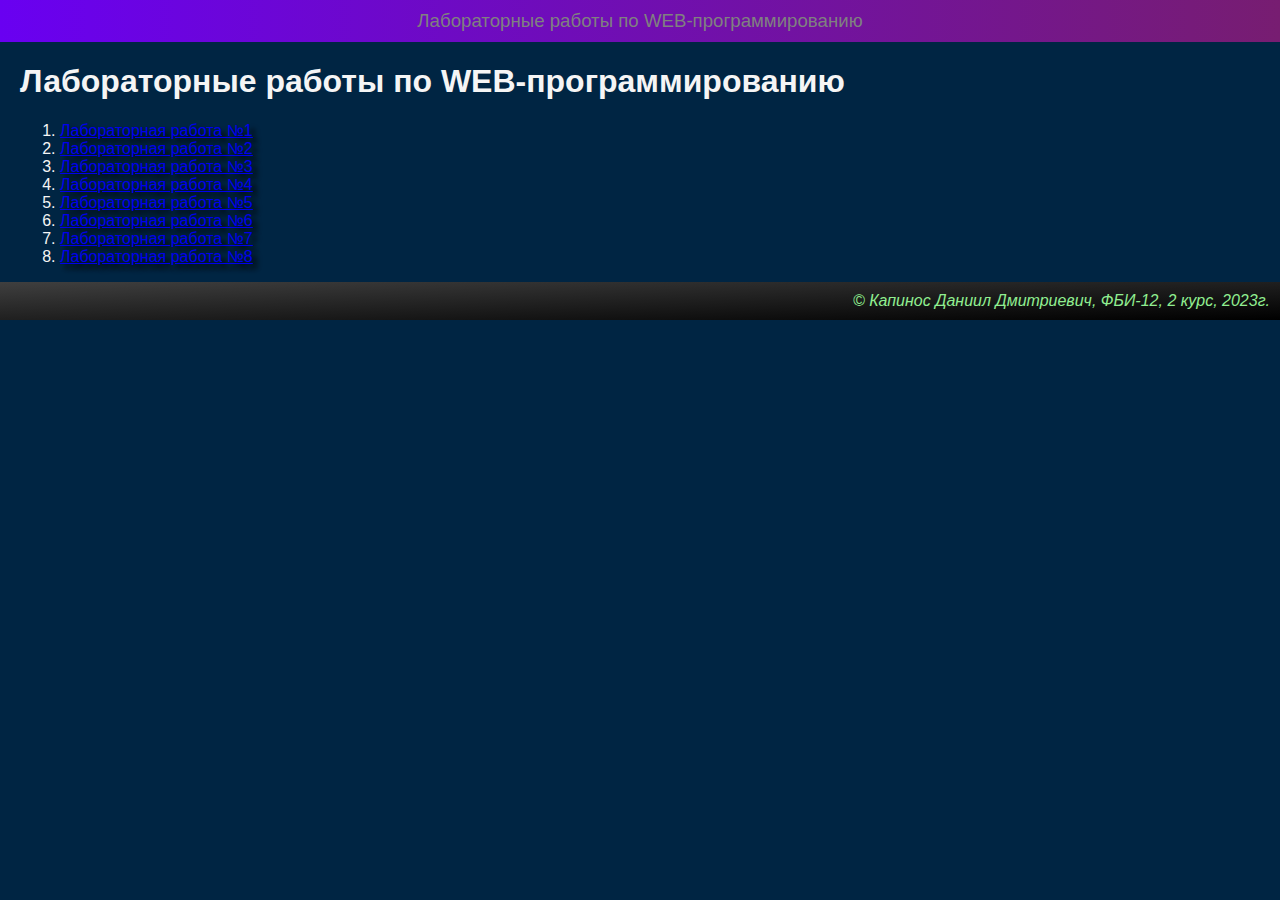
<file: index.html>
<!DOCTYPE html>
<html lang="ru">

<head>
    <meta charset="UTF-8">
    <meta http-equiv="X-UA-Compatible" content="IE=edge">
    <meta name="viewport" content="width=device-width, initial-scale=1.0">
    <title>Капинос Даниил Дмитриевич. Лабораторные работы по WEB-программированию</title>
    <link rel="stylesheet" href="main.css">
</head>

<body>
    <header>
        Лабораторные работы по WEB-программированию
    </header>

    <main>

        <h1>Лабораторные работы по WEB-программированию</h1>

            <ol>
                <li>
                    <a href="Lab1.html" target="_blank">Лабораторная работа №1</a>
                </li>
                <li>
                    <a href="Lab2.html" target="_blank">Лабораторная работа №2</a>
                </li>
                <li>
                    <a href="Lab3.html" target="_blank">Лабораторная работа №3</a>
                </li>
                <li>
                    <a href="Lab4.html" target="_blank">Лабораторная работа №4</a>
                </li>
                <li>
                    <a href="Lab5.html" target="_blank">Лабораторная работа №5</a>
                </li>
                <li>
                    <a href="Lab6.html" target="_blank">Лабораторная работа №6</a>
                </li>
                <li>
                    <a href="Lab7.html" target="_blank">Лабораторная работа №7</a>
                </li>
                <li>
                    <a href="Lab8.html" target="_blank">Лабораторная работа №8</a>
                </li>     
            </ol>

    </main>

    <footer>
        &copy; Капинос Даниил Дмитриевич, ФБИ-12, 2 курс, 2023г.
    </footer>
    
</body>
</html>
</file>
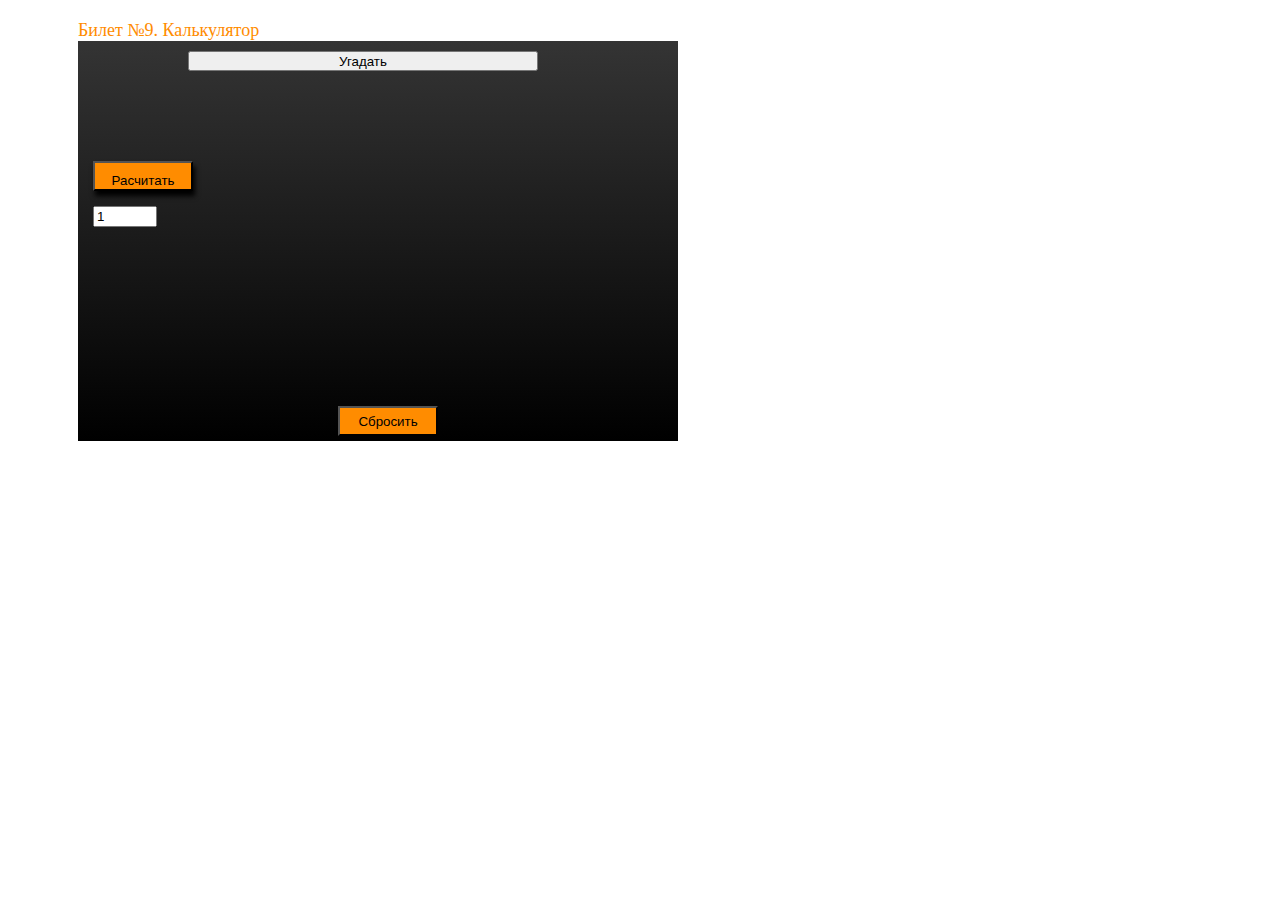
<file: biletzach.html>
<!DOCTYPE html>
<html lang="ru">
<head>
    <meta charset="UTF-8">
    <meta name="viewport" content="width=device-width, initial-scale=1.0">
    <title>Капинос Даниил, ФБИ-12</title>
    <style>
        .bilet {
            color: darkorange;
            font-size: 18px;
            margin-left: 70px;
            margin-top: 20px;
        }

        .block {
            background: linear-gradient(rgb(52, 52, 52), rgb(0, 0, 0));
            width: 600px;
            height: 400px;
            margin-left: 70px;
        }

        .knopka1 {
            width: 100px;
            height: 30px;
            margin-top: 70px;
            margin-left: 15px;
            margin-bottom: 15px;
            background-color: darkorange;
            padding: 10px 15px;
            text-shadow: 2px, 5px 4px white;
            box-shadow: 2px 5px 5px black;

        }

        .knopka2 {
            width: 100px;
            height: 30px;
            margin-top: 170px;
            margin-left: 260px;
            background-color: darkorange;
            padding: 0px 15px;
        }

        .knopka2:hover {
            font-size: 12px;
            text-shadow: 10px 10px 10px black;
            transition: 0.9s;
        }

        .knopka3 {
            width: 80px;
            height: 30px;
            margin-top: 0px;
            margin-left: 15px;
        }

        .knopka1:hover {
            font-size: 12px;
            text-shadow: 10px 10px 10px black;
            transition: 0.9s;
        }

        .pp {
            width: 600px;
            height: 30px;
            margin-left: 100px;
            padding: 10px 10px;
        }
    </style>

    <script>
        function guess() {
            count++;
            let input = document.getElementById('user-number');
            let userNumber = parseInt(input.value);
            let message = document.getElementById('result');
            // Дополнительная проверка
            if(userNumber > 100) {
                message.innerHTML = 'Лимит 100 превышен, введите число меньше';
            }
            else if (userNumber < 1) {
                message.innerHTML = 'Попробуйте ввести число больше 1';
            }
            // Основная проверка
            if(userNumber > number) {
                message.innerHTML = 'Вы ввели слишком большое число';
            }
            else if (userNumber < number) {
                message.innerHTML = 'Вы ввели слишком маленькое число';
            }
            else {
                let screens = document.getElementsByClassName('game');
                screens[1].style.display = 'none';
                screens[2].style.display = 'block';
                document.getElementById('number').innerHTML = number;
                document.getElementById('try-count').innerHTML = count;
            }
        }
    </script>
</head>
<body>
    <header class="bilet">
        Билет №9. Калькулятор
    </header>

    <main>
        <div class="block">

            <div class="pp">
            <div id="result"></div>
            <button style="width: 350px; height: 20px;" onclick="guess()">Угадать</button>
            <div id="result"></div>
            </div>
            

            <div>
            <input type="button" value="Расчитать" class="knopka1">
            </div>

            <div class="knopka3">
            <!-- Поле для для ввода числа и кнопка создания кругов -->
            <input type="number" id="NumInp" value="1" min="1" max="999" placeholder="Ввод числа">
            </div>        

            <div>
            <input type="button" value="Сбросить" class="knopka2">
            </div>
        </div>
    </main>

    <footer></footer>
    
</body>
</html>
</file>
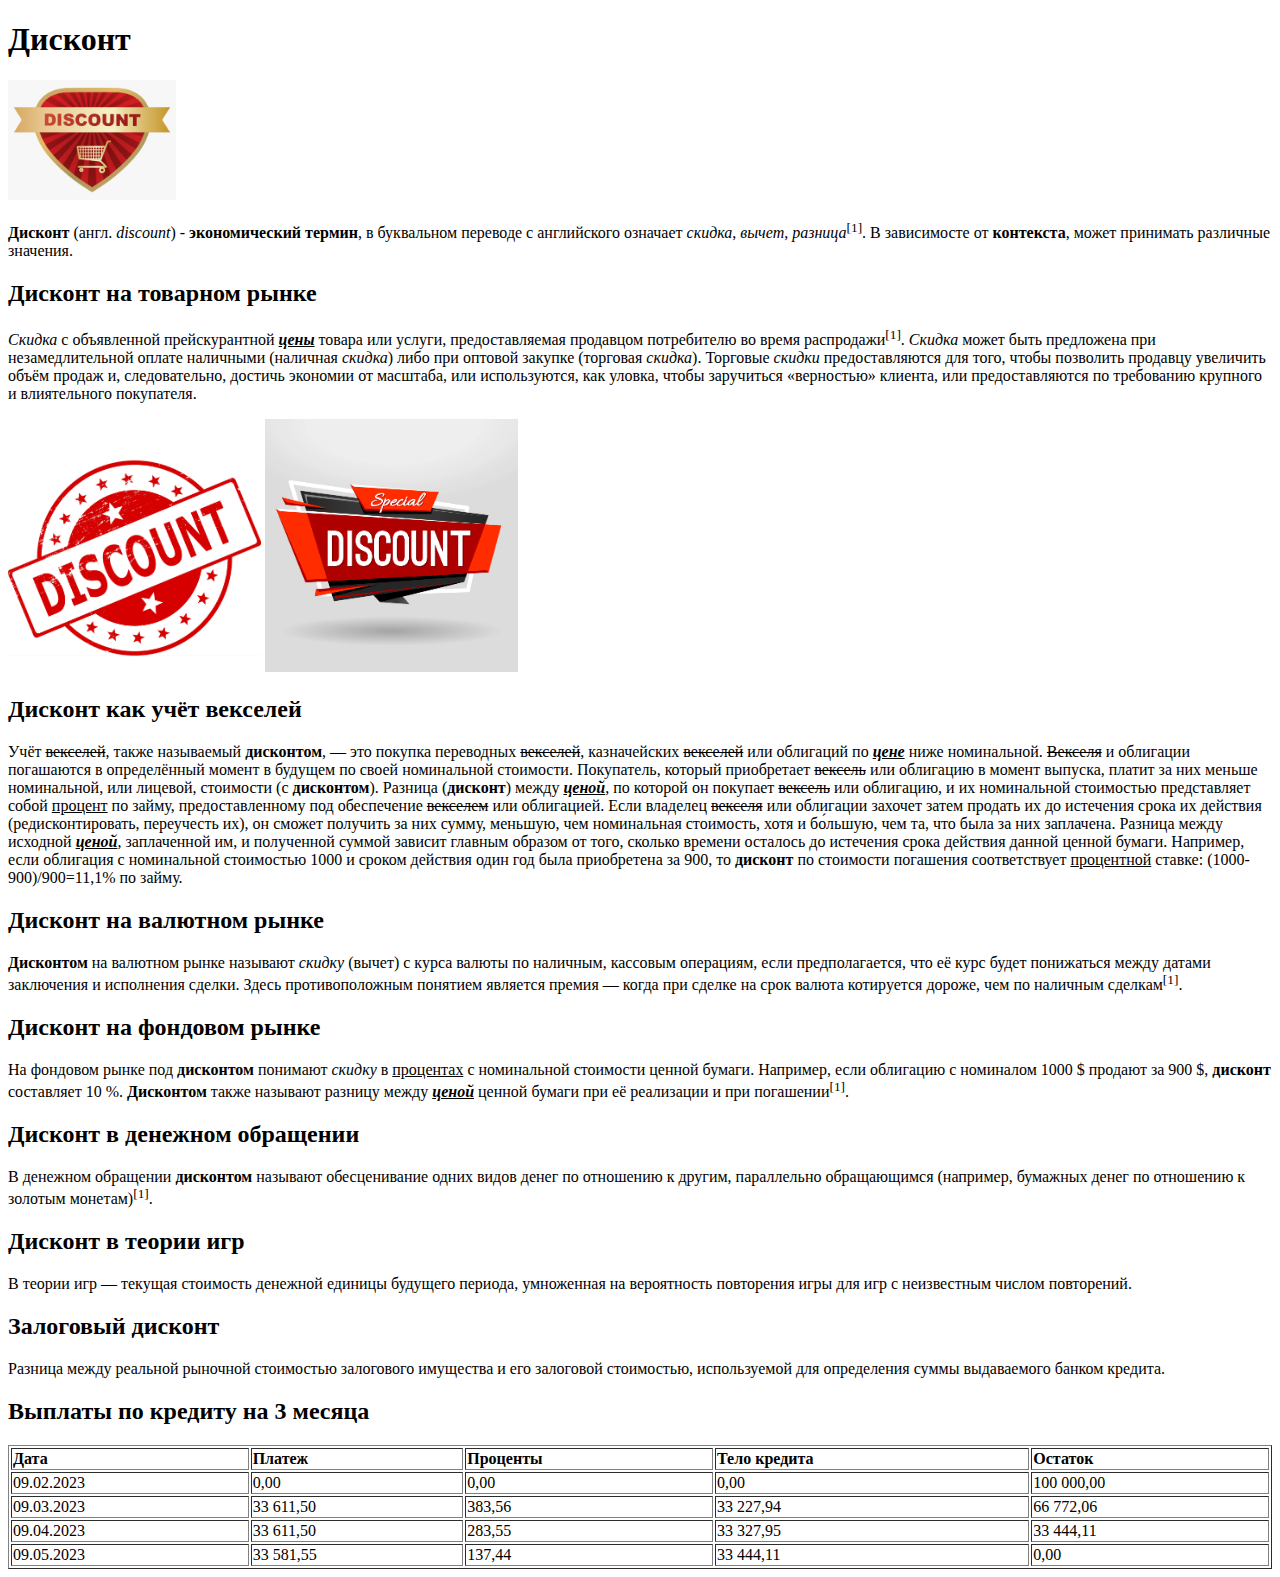
<file: Lab1.html>
<!DOCTYPE html>
<html>
    <head>
        <meta charset="utf-8">
        <title>Капинос Даниил Дмитриевич. Лабораторная №1</title>
    </head>

    <body>
        <h1>Дисконт</h1>

        <p>
            <img src="images/discount1.png" height="120">
        </p>

        <p>
            <b>Дисконт</b> (англ. <i>discount</i>) - <b>экономический термин</b>, в буквальном переводе 
            с английского означает <i>скидка</i>, <i>вычет</i>, <i>разница</i><sup>[1]</sup>. В зависимосте от 
            <b>контекста</b>, может принимать различные значения.
        </p>

        <h2>Дисконт на товарном рынке</h2>

        <p>
            <i>Скидка</i> с объявленной прейскурантной <b><i><u>цены</u></i></b> товара или услуги, предоставляемая продавцом 
            потребителю во время распродажи<sup>[1]</sup>. <i>Скидка</i> может быть предложена при незамедлительной 
            оплате наличными (наличная <i>скидка</i>) либо при оптовой закупке (торговая <i>скидка</i>). Торговые 
            <i>скидки</i> предоставляются для того, чтобы позволить продавцу увеличить объём продаж и, 
            следовательно, достичь экономии от масштаба, или используются, как уловка, чтобы 
            заручиться «верностью» клиента, или предоставляются по требованию крупного и влиятельного 
            покупателя.
        </p>

        <p>
            <img src="images/discount4.jpeg" width="20%">
            <img src="images/discount3.jpg" width="20%">
        </p>

        <h2>Дисконт как учёт векселей</h2>
        
        <p>
            Учёт <s>векселей</s>, также называемый <b>дисконтом</b>, — это покупка
            переводных <s>векселей</s>, казначейских <s>векселей</s> или облигаций по
            <b><i><u>цене</u></i></b> ниже номинальной. <s>Векселя</s> и облигации погашаются в
            определённый момент в будущем по своей номинальной
            стоимости. Покупатель, который приобретает <s>вексель</s> или
            облигацию в момент выпуска, платит за них меньше номинальной,
            или лицевой, стоимости (с <b>дисконтом</b>). Разница (<b>дисконт</b>) между
            <b><i><u>ценой</u></i></b>, по которой он покупает <s>вексель</s> или облигацию, и их
            номинальной стоимостью представляет собой <u>процент</u> по займу,
            предоставленному под обеспечение <s>векселем</s> или облигацией.
            Если владелец <s>векселя</s> или облигации захочет затем продать их
            до истечения срока их действия (редисконтировать, переучесть
            их), он сможет получить за них сумму, меньшую, чем номинальная
            стоимость, хотя и бо́льшую, чем та, что была за них заплачена.
            Разница между исходной <b><i><u>ценой</u></i></b>, заплаченной им, и полученной
            суммой зависит главным образом от того, сколько времени
            осталось до истечения срока действия данной ценной бумаги.
            Например, если облигация с номинальной стоимостью 1000 и
            сроком действия один год была приобретена за 900, то <b>дисконт</b> по
            стоимости погашения соответствует <u>процентной</u> ставке:
            (1000-900)/900=11,1% по займу.
        </p>

        <h2>Дисконт на валютном рынке</h2>
        
        <p>
            <b>Дисконтом</b> на валютном рынке называют <i>скидку</i> (вычет) с курса
            валюты по наличным, кассовым операциям, если предполагается,
            что её курс будет понижаться между датами заключения и
            исполнения сделки. Здесь противоположным понятием является
            премия — когда при сделке на срок валюта котируется дороже,
            чем по наличным сделкам<sup>[1]</sup>.
        </p>

        <h2>Дисконт на фондовом рынке</h2>
        
        <p>
            На фондовом рынке под <b>дисконтом</b> понимают <i>скидку</i> в <u>процентах</u>
            с номинальной стоимости ценной бумаги. Например, если
            облигацию с номиналом 1000 $ продают за 900 $, <b>дисконт</b>
            составляет 10 %. <b>Дисконтом</b> также называют разницу между
            <b><i><u>ценой</u></i></b> ценной бумаги при её реализации и при погашении<sup>[1]</sup>.
        </p>

        <h2>Дисконт в денежном обращении</h2>
        
        <p> 
            В денежном обращении <b>дисконтом</b> называют обесценивание
            одних видов денег по отношению к другим, параллельно
            обращающимся (например, бумажных денег по отношению к
            золотым монетам)<sup>[1]</sup>.
        </p>

        <h2>Дисконт в теории игр</h2>
        
        <p>
            В теории игр — текущая стоимость денежной единицы будущего
            периода, умноженная на вероятность повторения игры для игр с
            неизвестным числом повторений.
        </p>

        <h2>Залоговый дисконт</h2>
        
        <p>
            Разница между реальной рыночной стоимостью залогового
            имущества и его залоговой стоимостью, используемой для
            определения суммы выдаваемого банком кредита.
        </p>

        <h2>Выплаты по кредиту на 3 месяца</h2>

        <table border="1" width="100%">
            <tr>
                <td><b>Дата</b></td>
                <td><b>Платеж</b></td>
                <td><b>Проценты</b></td>
                <td><b>Тело кредита</b></td>
                <td><b>Остаток</b></td>
            </tr>

            <tr>
                <td>09.02.2023</td>
                <td>0,00</td>
                <td>0,00</td>
                <td>0,00</td>
                <td>100 000,00</td>
            </tr>

            <tr>
                <td>09.03.2023</td>
                <td>33 611,50</td>
                <td>383,56</td>
                <td>33 227,94</td>
                <td>66 772,06</td>
            </tr>

            <tr>
                <td>09.04.2023</td>
                <td>33 611,50</td>
                <td>283,55</td>
                <td>33 327,95</td>
                <td>33 444,11</td>
            </tr>

            <tr>
                <td>09.05.2023</td>
                <td>33 581,55</td>
                <td>137,44</td>
                <td>33 444,11</td>
                <td>0,00</td>
            </tr>
        </table>
    </body>
</html>
</file>
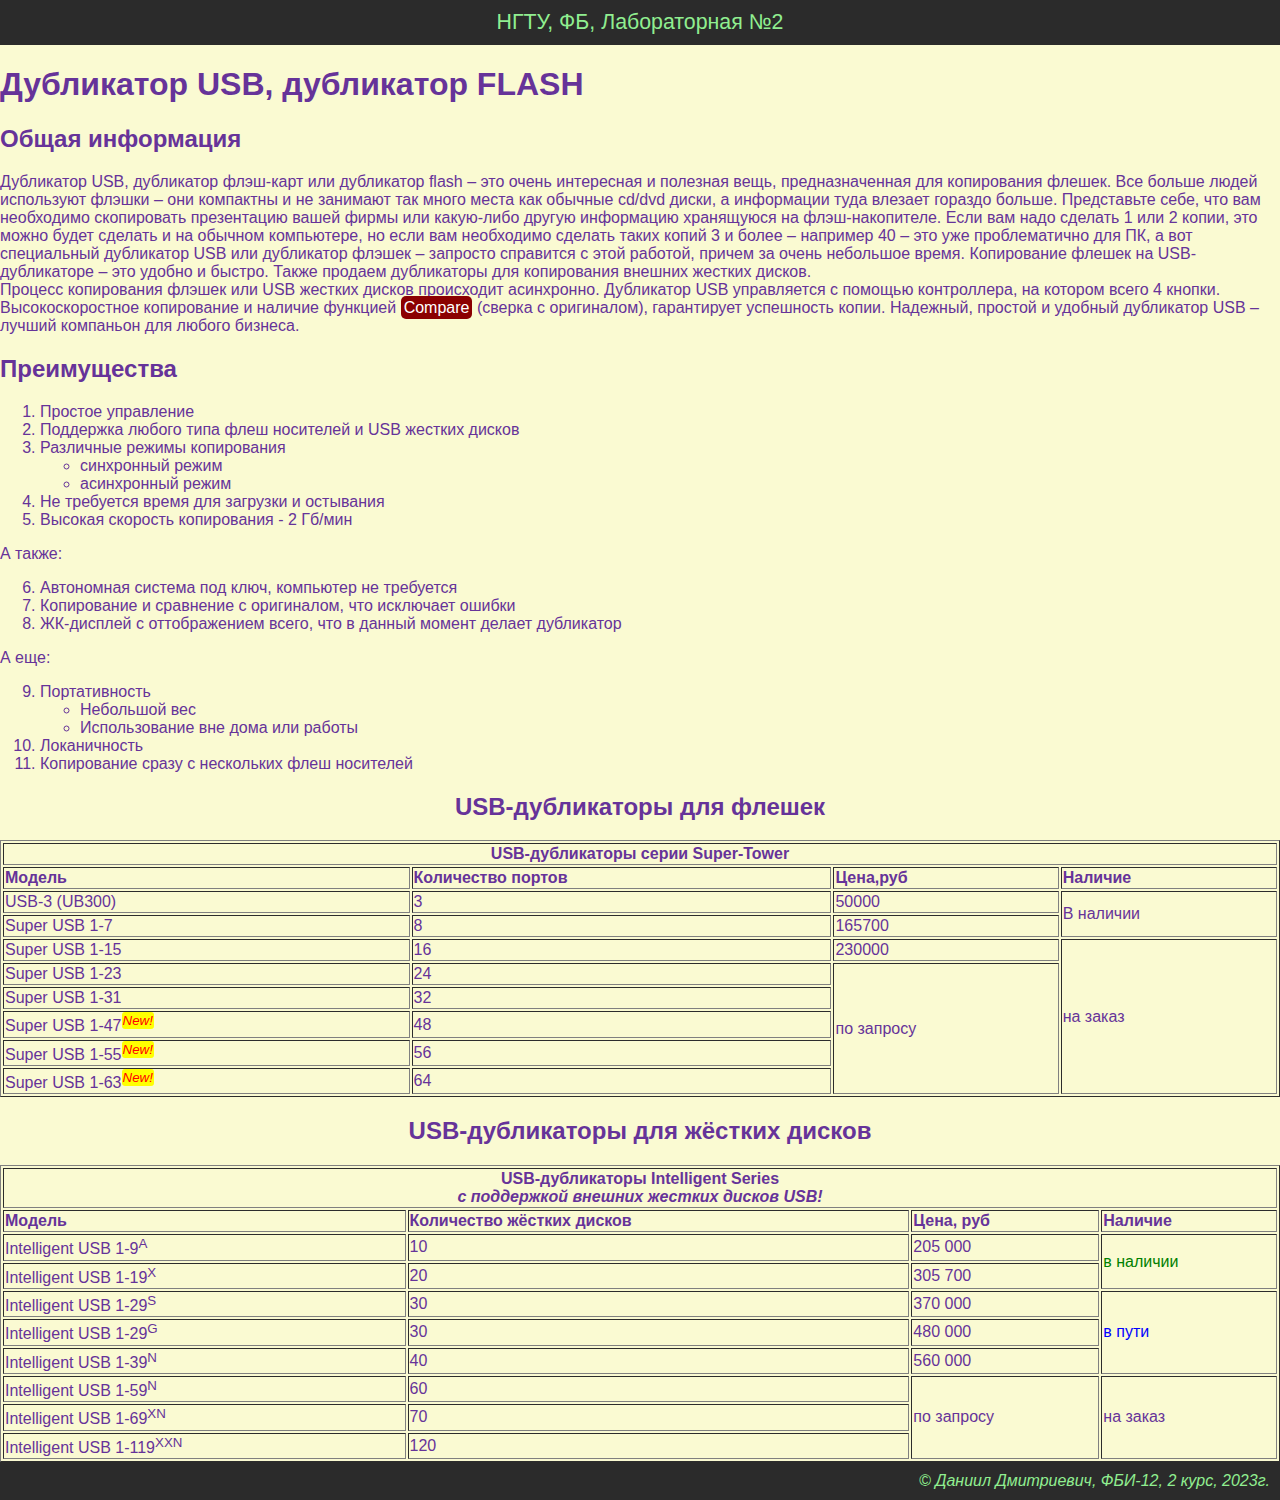
<file: Lab2.html>
<!DOCTYPE html>
<html>
    <head>
        <meta charset="utf-8">
        <title>Капинос Даниил Дмитриевич. Лабораторная №2</title>
    </head>

    <body style="background-color: lightgoldenrodyellow; color: rebeccapurple;
    font-family: Arial; margin: 0px;">

        <header style="background-color: rgb(43, 43, 43); color: lightgreen;
        padding: 10px; font-size: 16pt; text-align: center;">
            НГТУ, ФБ, Лабораторная №2
        </header>

        <main>
            <h1>Дубликатор USB, дубликатор FLASH</h1>

            <h2>Общая информация</h2>

            <div>
            Дубликатор USB, дубликатор флэш-карт или дубликатор flash &ndash; это
            очень интересная и полезная вещь, предназначенная для
            копирования флешек. Все больше людей используют флэшки &ndash;
            они компактны и не занимают так много места как обычные cd/dvd
            диски, а информации туда влезает гораздо больше. Представьте
            себе, что вам необходимо скопировать презентацию вашей
            фирмы или какую-либо другую информацию хранящуюся на
            флэш-накопителе. Если вам надо сделать 1 или 2 копии, это
            можно будет сделать и на обычном компьютере, но если вам
            необходимо сделать таких копий 3 и более &ndash; например 40 &ndash; это уже
            проблематично для ПК, а вот специальный дубликатор USB или
            дубликатор флэшек &ndash; запросто справится с этой работой, причем
            за очень небольшое время. Копирование флешек на
            USB-дубликаторе &ndash; это удобно и быстро. Также продаем
            дубликаторы для копирования внешних жестких дисков.
            </div>

            <div>
            Процесс копирования флэшек или USB жестких дисков
            происходит асинхронно. Дубликатор USB управляется с помощью
            контроллера, на котором всего 4 кнопки. Высокоскоростное
            копирование и наличие функцией <span title="Патентовая технология!" style="background-color: darkred; color:
             white; padding: 3px; border-radius: 5px;">Compare</span> (сверка с оригиналом),
            гарантирует успешность копии. Надежный, простой и удобный
            дубликатор USB &ndash; лучший компаньон для любого бизнеса.
            </div>

            <h2>Преимущества</h2>

            <ol>
                <li>Простое управление</li>
                <li>Поддержка любого типа флеш носителей и USB жестких дисков</li>
                <li>Различные режимы копирования</li>
                    <ul>
                        <li>синхронный режим</li>
                        <li>асинхронный режим</li>
                    </ul>
                <li>Не требуется время для загрузки и остывания</li>
                <li>Высокая скорость копирования - 2 Гб/мин</li>
            </ol>

            <div>А также:</div>
            
            <ol start="6">
                <li>Автономная система под ключ, компьютер не требуется</li>
                <li>Копирование и сравнение с оригиналом, что исключает ошибки</li>
                <li>ЖК-дисплей с оттображением всего, что в данный момент делает дубликатор</li>
            </ol>
            <div>А еще:</div>
            <ol start="9">
                <li>Портативность</li>
                    <ul>
                        <li>Небольшой вес</li>
                        <li>Использование вне дома или работы</li>
                    </ul>
                <li>Локаничность</li>
                <li>Копирование сразу с нескольких флеш носителей</li>
            </ol>

            <h2 style="text-align: center;">USB-дубликаторы для флешек</h2>

            <table border="1" width="100%">
                <tr>
                    <td colspan="4" style="text-align: center;"><b>USB-дубликаторы серии Super-Tower</b></td>
                </tr>
                <tr>
                    <td><b>Модель</b></td>
                    <td><b>Количество портов</b></td>
                    <td><b>Цена,руб</b></td>
                    <td><b>Наличие</b></td>            
                </tr>
                <tr>
                    <td>USB-3 (UB300)</td>
                    <td>3</td>
                    <td>50000</td>
                    <td rowspan="2">В наличии</td>
                </tr>
                <tr>
                    <td>Super USB 1-7</td>
                    <td>8</td>
                    <td>165700</td>
                    <!-- <td>В наличии</td> -->
                </tr>
                <tr>
                    <td>Super USB 1-15</td>
                    <td>16</td>
                    <td>230000</td>
                    <td rowspan="6">на заказ</td>
                </tr>
                <tr>
                    <td>Super USB 1-23</td>
                    <td>24</td>
                    <td rowspan="5">по запросу</td>
                    <!-- <td>на заказ</td> -->
                </tr>
                <tr>
                    <td>Super USB 1-31</td>
                    <td>32</td>
                    <!-- <td>по запросу</td> -->
                </tr>
                <tr>
                    <td>Super USB 1-47<sup style="background-color: yellow; color: red; font-style: italic; 
                    border-radius: 3px; padding: 1px;" title="Модель Super USB 1-47 появилась в продаже 04.09.2022">New!</sup></td>
                    <td>48</td>
                </tr>
                <tr>
                    <td>Super USB 1-55<sup style="background-color: yellow; color: red; font-style: italic; 
                    border-radius: 3px; padding: 1px;" title="Модель Super USB 1-55 появилась в продаже 17.02.2023">New!</sup></td>
                    <td>56</td>
                </tr>
                <tr>
                    <td>Super USB 1-63<sup style="background-color: yellow; color: red; font-style: italic; 
                    border-radius: 3px; padding: 1px;" title="Модель Super USB 1-63 появилась в продаже 10.03.2023">New!</sup></td>
                    <td>64</td>
                </tr>
            </table>

            <h2 style="text-align: center;">USB-дубликаторы для жёстких дисков</h2>

            <table border="1" width="100%">
                <tr>
                    <td colspan="4" style="text-align: center;">
                        <b>USB-дубликаторы Intelligent Series</b><br>
                        <b><i>с поддержкой внешних жестких дисков USB!</i></b>
                    </td>
                </tr>
                <tr>
                    <td><b>Модель</b></td>
                    <td><b>Количество жёстких дисков</b></td>
                    <td><b>Цена, руб</b></td>
                    <td><b>Наличие</b></td>
                </tr>
                <tr>
                    <td>Intelligent USB 1-9<sup>A</sup></td>
                    <td>10</td>
                    <td>205&nbsp;000</td>
                    <td rowspan="2" style="color: green;">в наличии</td>
                </tr>
                <tr>
                    <td>Intelligent USB 1-19<sup>X</sup></td>
                    <td>20</td>
                    <td>305&nbsp;700</td>
                </tr>
                <tr>
                    <td>Intelligent USB 1-29<sup>S</sup></td>
                    <td>30</td>
                    <td>370&nbsp;000</td>
                    <td rowspan="3" style="color: blue;">в пути</td>
                </tr>
                <tr>
                    <td>Intelligent USB 1-29<sup>G</sup></td>
                    <td>30</td>
                    <td>480&nbsp;000</td>
                </tr>
                <tr>
                    <td>Intelligent USB 1-39<sup>N</sup></td>
                    <td>40</td>
                    <td>560&nbsp;000</td>
                </tr>
                <tr>
                    <td>Intelligent USB 1-59<sup>N</sup></td>
                    <td>60</td>
                    <td rowspan="3">по запросу</td>
                    <td rowspan="3">на заказ</td>
                </tr>
                <tr>
                    <td>Intelligent USB 1-69<sup>XN</sup></td>
                    <td>70</td>
                </tr>
                <tr>
                    <td>Intelligent USB 1-119<sup>XXN</sup></td>
                    <td>120</td>
                </tr>
            </table>

        </main>

        <footer style="background-color: rgb(43, 43, 43); color: lightgreen;
        font-style: italic; padding: 10px; text-align: right;">
            &copy; Даниил Дмитриевич, ФБИ-12, 2 курс, 2023г.
        </footer>
    </body>
</file>
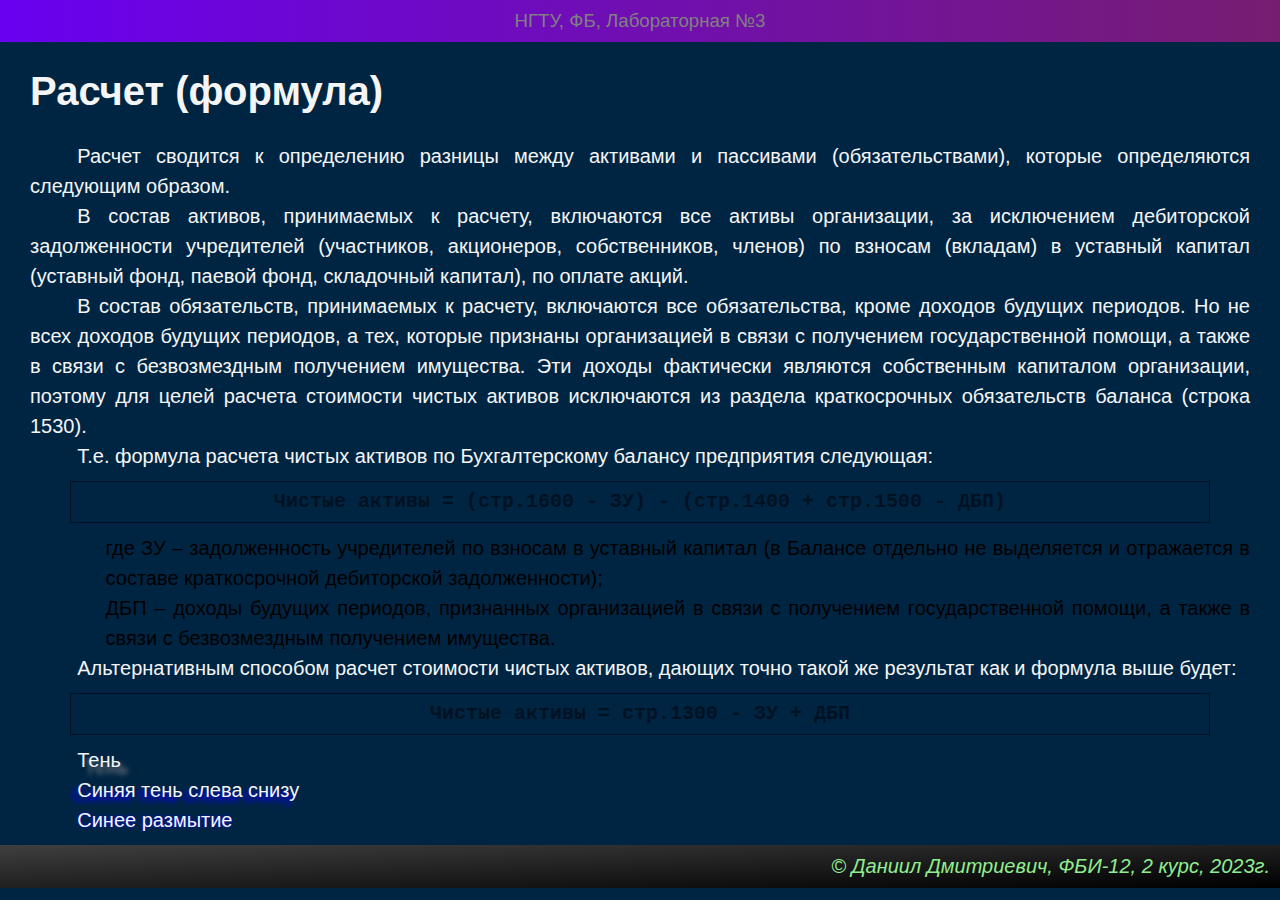
<file: Lab3.html>
<!DOCTYPE html>
<html lang="ru">
<head>
    <meta charset="UTF-8">
    <meta http-equiv="X-UA-Compatible" content="IE=edge">
    <meta name="viewport" content="width=device-width, initial-scale=1.0">
    <title>Капинос Даниил Дмитриевич. Лабораторная №3</title>
    <link rel="stylesheet" href="main.css">
    <style>
        body {
            font-size: 20px;
        }

        main {
            margin-left: 30px;
            margin-right: 30px;
        }

        div {
            text-align: justify;
            text-indent: 1.25cm;
            line-height: 150%;
        }

        .formula {
            color: black;
            font-weight: bold;
            text-align: center;
            font-family: 'Courier New', Courier, monospace;
            border: 1px solid;
            text-indent: 0;
            margin: 10px 40px 10px 40px;
            padding: 5px;
            opacity: 0.5;
            transition: 600ms 1s;
        }

        .formula:hover {
            opacity: 1;
            color: darkgreen;
        }

        .formula-description {
            color: black;
            margin-left: 2cm;
            text-indent: 0;
        }

        .shadow {
            text-shadow: 7px 7px 5px gray;
        }

        .blueshadow {
            text-shadow: -5px 5px 5px blue;
        }

        .bluewash {
            text-shadow: 0px 0px 3px blue; 
        }
        .h1:hover {
            text-shadow: 5px 5px 6px lightgreen;
            transition: 600ms 0.5s;
            /* transition-duration: 1s;
            transition: color 1s; */
            opacity: 0.7;
        }
    </style>
</head>
<body>
    <header>
        НГТУ, ФБ, Лабораторная №3
    </header>

    <main>
        <h1 class="h1">Расчет (формула)</h1>

        <div>
        Расчет сводится к определению разницы между активами и пассивами
        (обязательствами), которые определяются следующим образом.
        </div>

        <div>
        В состав активов, принимаемых к расчету, включаются все активы
        организации, за исключением дебиторской задолженности учредителей
        (участников, акционеров, собственников, членов) по взносам (вкладам)
        в уставный капитал (уставный фонд, паевой фонд, складочный
        капитал), по оплате акций.
        </div>

        <div>
        В состав обязательств, принимаемых к расчету, включаются все
        обязательства, кроме доходов будущих периодов. Но не всех доходов
        будущих периодов, а тех, которые признаны организацией в связи с
        получением государственной помощи, а также в связи с безвозмездным
        получением имущества. Эти доходы фактически являются
        собственным капиталом организации, поэтому для целей расчета
        стоимости чистых активов исключаются из раздела краткосрочных
        обязательств баланса (строка 1530).
        </div>

        <div>
        Т.е. формула расчета чистых активов по Бухгалтерскому балансу
        предприятия следующая:
        </div>

        <div class="formula">
        Чистые активы = (стр.1600 - ЗУ) - (стр.1400 + стр.1500 - ДБП)
        </div>

        <div class="formula-description">
        где ЗУ – задолженность учредителей по взносам в уставный капитал (в
        Балансе отдельно не выделяется и отражается в составе
        краткосрочной дебиторской задолженности);
        </div>

        <div class="formula-description">
        ДБП – доходы будущих периодов, признанных организацией в связи с
        получением государственной помощи, а также в связи с безвозмездным
        получением имущества.
        </div>

        <div>
        Альтернативным способом расчет стоимости чистых активов, дающих
        точно такой же результат как и формула выше будет:
        </div>

        <div class="formula">
        Чистые активы = стр.1300 - ЗУ + ДБП
        </div>

        <div class="shadow">Тень</div>
        <div class="blueshadow">Синяя тень слева снизу</div>
        <div class="bluewash">Синее размытие</div>

    </main>

    <footer>
       &copy; Даниил Дмитриевич, ФБИ-12, 2 курс, 2023г.
    </footer>
    
</body>
</html>
</file>
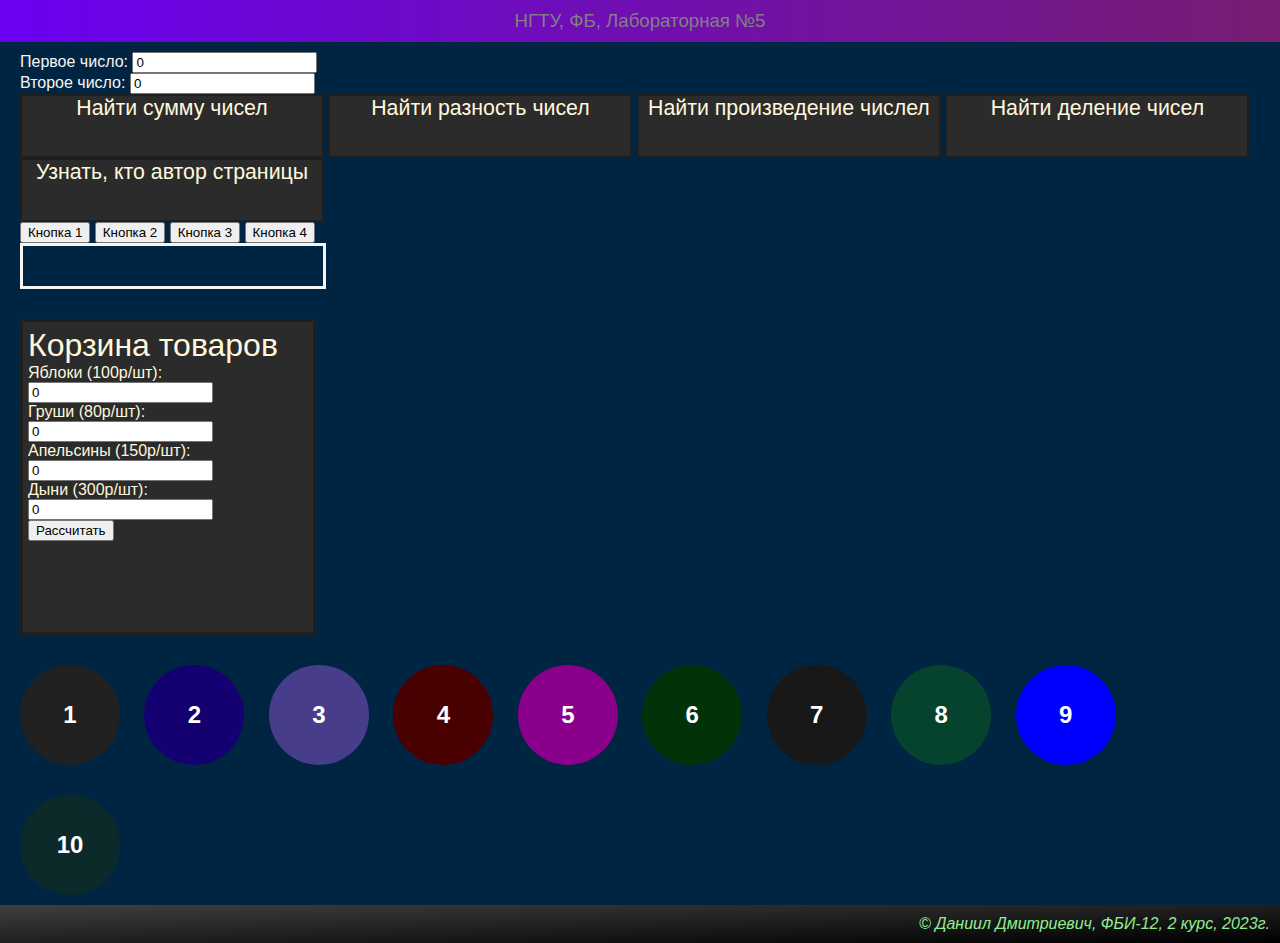
<file: Lab5.html>
<!DOCTYPE html>
<html lang="ru">
<head>
    <meta charset="UTF-8">
    <meta http-equiv="X-UA-Compatible" content="IE=edge">
    <meta name="viewport" content="width=device-width, initial-scale=1.0">
    <title>Капинос Даниил Дмитриевич. Лабораторная №5</title>
    <link rel="stylesheet" href="main.css">
    <script>
        function showSum() {
            let inputA = document.getElementById('numberA');
            let inputB = document.getElementById('numberB');

            let a = parseInt(inputA.value);
            let b = parseInt(inputB.value);
            let result = a + b;
            alert('Сумма ' + a + ' и ' + b + ' равна' + result);
        }

        function showMin() {
            let inputA = document.getElementById('numberA');
            let inputB = document.getElementById('numberB');
            let a = parseInt (inputA.value);
            let b = parseInt (inputB.value);
            let result = a - b;
            alert('Разность ' + a + ' и ' + b + ' равна ' + result);
        }
        function showUmn() {
            let inputA = document.getElementById('numberA');
            let inputB = document.getElementById('numberB');
            let a = parseInt (inputA.value);
            let b = parseInt (inputB.value);
            let result = a * b;
            alert('Произведение ' + a + ' и ' + b + ' равна ' + result);
        }
        function showDel() {
            let inputA = document.getElementById('numberA');
            let inputB = document.getElementById('numberB');
            let a = parseInt (inputA.value);
            let b = parseInt (inputB.value);
            let result = a / b;
            alert('Деление ' + a + ' и ' + b + ' равна ' + result);
        }

        function showAuthor() {
            let author = 'Автор страницы:\nКапинос Даниил Дмитриевич\n"Средний человек озабочен тем, как бы ему убить время,\nчеловек же талантливый стремится его использовать"';
            alert(author);
        }

        function changeOutput(buttonNum, backColor, textColor, borderColor) {
            let output = document.getElementById('output');
            output.innerHTML = 'Нажата кнопка ' + buttonNum;
            output.style.backgroundColor = backColor; // или '#9370DB'
            output.style.color = textColor;
            output.style.borderColor = borderColor;
        }

        function showSumKor() {
            let inputC = document.getElementById('numberC');
            let inputD = document.getElementById('numberD');
            let inputE = document.getElementById('numberE');
            let inputF = document.getElementById('numberF');
            let c = parseInt (inputC.value);
            let d = parseInt (inputD.value);
            let e = parseInt (inputE.value);
            let f = parseInt (inputF.value);
            let result = (c*100) + (d*80) + (e*150) + (f*300);
            let output = document.getElementById('output2');
            output.innerHTML = 'Общая сумма:'+ ' ' + result + ' ' +'&#8381';
        }

        function removeCircle(circle) {
            circle.style.height = '0';
            circle.style.width = '0';
            circle.style.fontSize = '0';
            circle.style.WebkitTransform = "scale(-2,-2)";
        }

    </script>
    <style>
         .message {
            width: 300px;
            height: 60px;
            background-color: rgb(43, 43, 43);
            border: 2px solid;
            border-color: rgb(31, 31, 31);
            display: inline-block;
            cursor: pointer;
            font-size: 16pt;
            text-align: center;
            color: cornsilk; 
        }

        #output {
            border: 3px solid;
            width: 300px;
            height: 40px;
        }

        #output2 {
            width: 300px;
            height: 40px;
            font-size: larger;
        }

        .border {
            border: 3px solid;
            width: 280px;
            height: 300px;
            background-color: rgb(43, 43, 43);
            color: cornsilk;
            border-color: rgb(31, 31, 31);
            margin-top: 30px;
            padding: 5px;
        }

        .name {
            color:cornsilk;
            font-size: xx-large;
        }

        .circle {
			display: inline-block;
			width: 100px;
			height: 100px;
			border-radius: 50%;
			text-align: center;
			font-size: 24px;
			line-height: 100px;
			margin-right: 20px;
			color: #ffffff;
			font-weight: bold;
            margin-top: 30px;
            transition: 3s;
		}

		.circle-1 {
			background-color: rgb(33, 33, 33);
		}

		.circle-2 {
			background-color: rgb(21, 0, 114);
		}

		.circle-3 {
			background-color: darkslateblue;
		}

		.circle-4 {
			background-color: rgb(72, 0, 0);
		}

		.circle-5 {
			background-color: darkmagenta;
		}

		.circle-6 {
			background-color: rgb(0, 51, 8);
		}

		.circle-7 {
			background-color: rgb(24, 24, 24);
		}

		.circle-8 {
			background-color: rgb(5, 67, 46);
		}

		.circle-9 {
			background-color: blue;
		}

		.circle-10 {
			background-color: rgb(13, 42, 42);
		}
    </style>
</head>
<body>
    <header onclick="showAuthor()">
        НГТУ, ФБ, Лабораторная №5
    </header>

    <main>
        <label>Первое число: <input type="number" value="0" id="numberA"></label><br>
        <label>Второе число: <input type="number" value="0" id="numberB"></label><br>

        <div class="message" onclick="showSum()">Найти сумму чисел</div>
        <div class="message" onclick="showMin()">Найти разность чисел</div>
        <div class="message" onclick="showUmn()">Найти произведение числел</div>
        <div class="message" onclick="showDel()">Найти деление чисел</div>
        <div class="message" onclick="showAuthor()">Узнать, кто автор страницы</div>

        <div>
            <input type="button" value="Кнопка 1" onclick="changeOutput(1, 'rgb(43, 43, 43)', 'lightgreen', 'indigo')">
            <input type="button" value="Кнопка 2" onclick="changeOutput(2, 'rgb(43, 43, 43)', 'lightgreen', 'darkslateblue')">
            <input type="button" value="Кнопка 3" onclick="changeOutput(3, 'rgb(43, 43, 43)', 'lightgreen', 'rebeccapurple')">
            <input type="button" value="Кнопка 4" onclick="changeOutput(4, 'rgb(43, 43, 43)', 'lightgreen', 'purple')">
        </div>

        <div id="output"></div>

        <div class="border">
            <div class="name">Корзина товаров</div>
            <label>Яблоки (100р/шт): <input type="number" value="0" id="numberC"></label><br>
            <label>Груши (80р/шт): <input type="number" value="0" id="numberD"></label><br>
            <label>Апельсины (150р/шт): <input type="number" value="0" id="numberE"></label><br>
            <label>Дыни (300р/шт): <input type="number" value="0" id="numberF"></label><br>
            <input type="button" value="Рассчитать" onclick="showSumKor()">
            <div id="output2"></div>         
        </div>
        
        <div class="circle circle-1" onclick="removeCircle(this)">1</div>
        <div class="circle circle-2" onclick="removeCircle(this)">2</div>
        <div class="circle circle-3" onclick="removeCircle(this)">3</div>
        <div class="circle circle-4" onclick="removeCircle(this)">4</div>
        <div class="circle circle-5" onclick="removeCircle(this)">5</div>
        <div class="circle circle-6" onclick="removeCircle(this)">6</div>
        <div class="circle circle-7" onclick="removeCircle(this)">7</div>
        <div class="circle circle-8" onclick="removeCircle(this)">8</div>
        <div class="circle circle-9" onclick="removeCircle(this)">9</div>
        <div class="circle circle-10" onclick="removeCircle(this)">10</div>

    </main>

    <footer onclick="showAuthor()">
        &copy; Даниил Дмитриевич, ФБИ-12, 2 курс, 2023г.
    </footer>
    
</body>
</html>
</file>
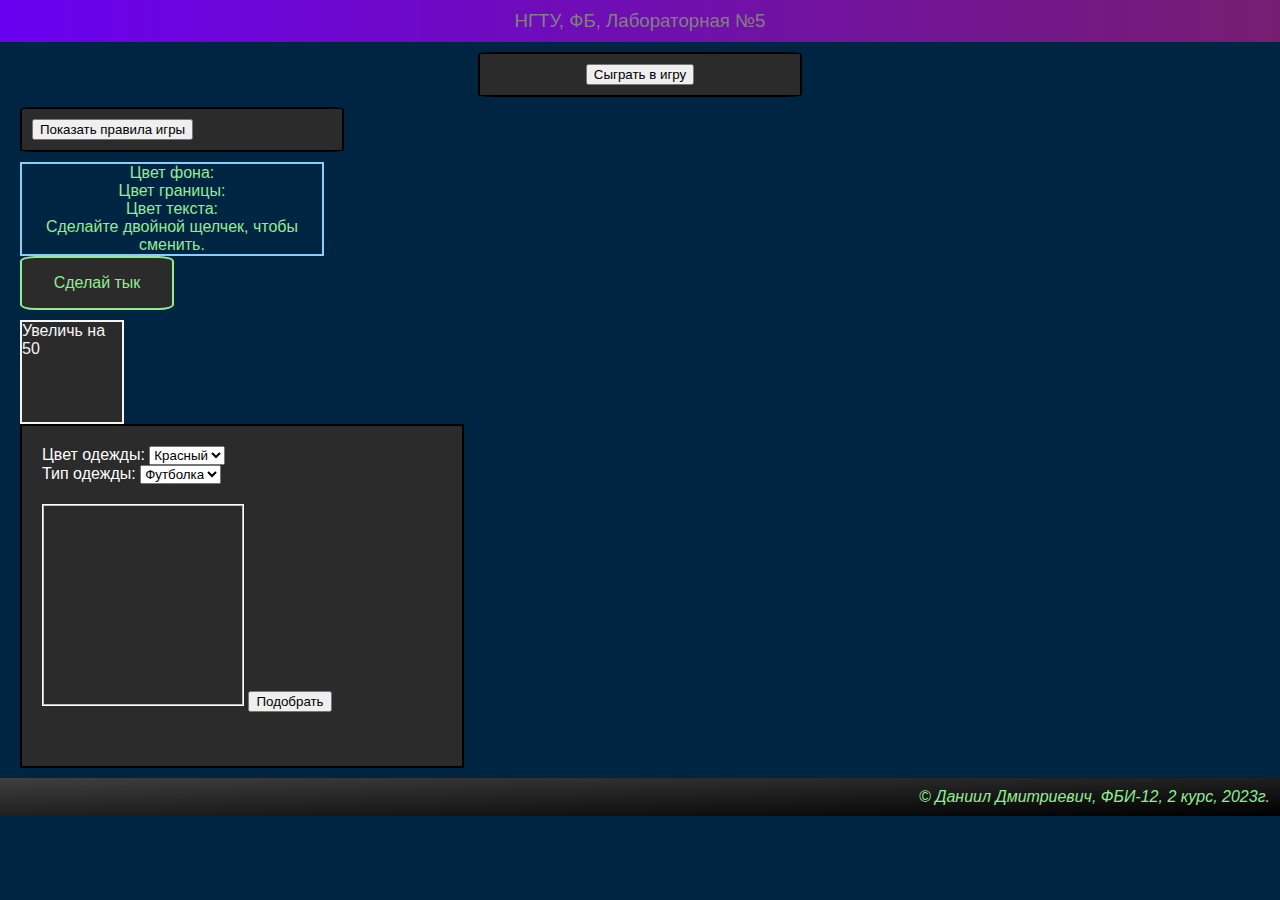
<file: Lab6.html>
<!DOCTYPE html>
<html lang="ru">
<head>
    <meta charset="UTF-8">
    <meta http-equiv="X-UA-Compatible" content="IE=edge">
    <meta name="viewport" content="width=device-width, initial-scale=1.0">
    <title>Капинос Даниил Дмитриевич. Лабораторная №6</title>
    <link rel="stylesheet" href="main.css">
    <style>
        .game {
            border: 2px solid;
            border-color: black;
            border-radius: 5%;
            margin: 10px auto;
            padding: 10px;
            width: 300px;
            height: auto;
            text-align: center;
            background-color: rgb(43, 43, 43);
            color: lightgreen;
        }
        .rules {
            border: 2px solid;
            border-color: black;
            border-radius: 5%;
            width: 300px;
            height: auto;
            background-color: rgb(43, 43, 43);
            padding: 10px;
            color: lightgreen;
        }
        .color {
            border: 2px solid;
            border-color: lightskyblue;
            width: 300px;
            height: auto;
            margin-top: 10px;
            color: lightgreen;
            text-align: center;
        }
        .change {
            border: 2px solid;
            border-radius: 10%;
            width: 150px;
            height: 50px;
            text-align: center;            
            cursor: pointer;
            color: lightgreen;
            margin-top: 15px;
            background-color: rgb(43, 43, 43);
            left: 10px;
            transition: all 3s;
            transform: rotate(0);
            display: table-cell;
            vertical-align: middle;
        }
        .size {
            border: 2px solid;
            width: 100px;
            height: 100px;
            cursor: pointer;
            margin-top: 10px;
            background-color: rgb(43, 43, 43);
        }
        .shop{
            border: 2px solid;
            border-color: black;
            width: 400px;
            height: 300px;
            color: white;
            font-family: Impact, Haettenschweiler, 'Arial Narrow Bold', sans-serif;
            background-color: rgb(43, 43, 43);
            padding: 20px;
        }
        #wear{
            border: 1px solid;
            width: 200px;
            height: 200px;
            margin-top: 20px;
        }
    </style>
    <script>
        let number;
        let count = 0;
        function startGame() {
            number = Math.floor(Math.random() * 100) + 1;
            let screens = document.getElementsByClassName('game');
            screens[0].style.display = 'none';
            screens[1].style.display = 'block';
        }
        function guess() {
            count++;
            let input = document.getElementById('user-number');
            let userNumber = parseInt(input.value);
            let message = document.getElementById('result');
            // Дополнительная проверка
            if(userNumber > 100) {
                message.innerHTML = 'Лимит 100 превышен, введите число меньше';
            }
            else if (userNumber < 1) {
                message.innerHTML = 'Попробуйте ввести число больше 1';
            }
            // Основная проверка
            if(userNumber > number) {
                message.innerHTML = 'Вы ввели слишком большое число';
            }
            else if (userNumber < number) {
                message.innerHTML = 'Вы ввели слишком маленькое число';
            }
            else {
                let screens = document.getElementsByClassName('game');
                screens[1].style.display = 'none';
                screens[2].style.display = 'block';
                document.getElementById('number').innerHTML = number;
                document.getElementById('try-count').innerHTML = count;
            }
        }
        function again(params) {
            // Скрывается третий экран, показывается второй
            let screens = document.getElementsByClassName('game');  
            screens[2].style.display = 'none';
            screens[1].style.display = 'block';
            // Загадывается новое число
            number =  Math.floor(Math.random() * 100) + 1; 
            // Обнуляется число попыток
            count = 0;
            // Очищается блок 'result'
            result.remove();   
        }
        function showRules(){
            let screens = document.getElementsByClassName('rules');
            screens[0].style.display = 'none';
            screens[1].style.display = 'block';
        }
        function removeRules(){
            let screens = document.getElementsByClassName('rules');
            screens[1].style.display = 'none';
            screens[0].style.display = 'block';
        }
        //Смена цветов блока
        function changeColor(div){
            // Если цвет зеленый, то меняется на фиолетовый
            if(div.style.backgroundColor == 'green'){
                div.style.backgroundColor = 'purple';
                div.style.color = 'white';
                div.style.borderColor = 'white';
                document.getElementById('color-name').innerHTML = 'фиолетовый';    
                document.getElementById('borderColor-name').innerHTML = 'белый'; 
                document.getElementById('colorText-name').innerHTML = 'белый';
            }
            // Если цвет фиолетовый, то меняется на черный
           else if(div.style.backgroundColor == 'purple'){
                div.style.backgroundColor = 'black';
                div.style.color = 'blue';
                div.style.borderColor = 'blue';
                document.getElementById('color-name').innerHTML = 'черный'; 
                document.getElementById('borderColor-name').innerHTML = 'синий'; 
                document.getElementById('colorText-name').innerHTML = 'синий';
           }
           // Если цвет черный, то меняется на оранжевый
           else if(div.style.backgroundColor == 'black'){
                div.style.backgroundColor = 'orange';
                div.style.color = 'black';
                div.style.borderColor = 'black';
                document.getElementById('color-name').innerHTML = 'оранжевый'; 
                document.getElementById('borderColor-name').innerHTML = 'черный'; 
                document.getElementById('colorText-name').innerHTML = 'черный';
           }
           // Если цвет оранжевый, то меняется на синий
           else if(div.style.backgroundColor == 'orange'){
                div.style.backgroundColor = 'blue';
                div.style.color = 'black';
                div.style.borderColor = 'black';
                document.getElementById('color-name').innerHTML = 'синий'; 
                document.getElementById('borderColor-name').innerHTML = 'черный'; 
                document.getElementById('colorText-name').innerHTML = 'черный';
           }
           // Если цвет синий, то меняется на 
           else{
                div.style.backgroundColor = 'green';
                div.style.color = 'black';
                div.style.borderColor = 'black';
                document.getElementById('color-name').innerHTML = 'зеленый'; 
                document.getElementById('borderColor-name').innerHTML = 'черный'; 
                document.getElementById('colorText-name').innerHTML = 'черный'; 
           }       
        }
        //Движение блока
        let isChange = false;
        function ChPlace(change){
            if (isChange == false){
                change.style.left = '90%';
                change.style.transform = 'rotate(0)';
                isChange = true;
            }
            else{
                change.style.left = '1%';   
                change.style.transform = 'rotate(4turn)';
                isChange = false;
            }
        }
        //Изменение размера блока
        function chSize(size){
            // Переменная берущая ширину из стилей
            let isSize = parseInt(getComputedStyle(size).width);
            // Если размер переменной меньше 1000, то прибавить +50px
            if(isSize < 1000 ){
                size.style.width = isSize + 50 + 'px';
            }
            // В другом случае 100 px
            else{
                size.style.width = '100px';
            }
            // Переменная берущая высоту из стилей
            let isHeight = parseInt(getComputedStyle(size).height);
            if(isHeight < 1000){
                size.style.height = isSize + 50 + 'px';
            }
            else{
                size.style.height = '100px';
            }
        }
         // Функция фильтрации
         function filter(){
            // Переменная цвет, берем елемент из wear-color
            let color = document.getElementById('wear-color').value;
            // Переменная тип, берем элемент из wear-type
            let type = document.getElementById('wear-type').value;
            // Переменная одежда, берем элемент из wear
            let wear = document.getElementById('wear');

            if(color == 'Красный' && type == 'Футболка'){
                wear.src = 'https://ulrid.ru/image/cache/catalog/8c9b044b44c311e980f90050569b1703_15dae130458e11e980f90050569b1703-1000x1000.jpg';
            }
            else if(color == 'Красный' && type == 'Поло'){
                wear.src = 'http://vester2013.ru/upload/iblock/1bc/rubashka_polo_krasnyy.jpg';
            }
            else if(color == 'Красный' && type == 'Рубашка'){
                wear.src = 'https://ae01.alicdn.com/kf/H45b7a0970a60423090315e1eec843196e.jpg';
            }
            else if(color == 'Черный' && type == 'Футболка'){
                wear.src = 'https://ae04.alicdn.com/kf/H24f1ce92db214b9189c99c9b480e1630K.jpg';
            }
            else if(color == 'Черный' && type == 'Поло'){
                wear.src = 'https://adventurica.ru/media/product/54238/54238_1.jpg';
            }
            else if(color == 'Черный' && type == 'Рубашка'){
                wear.src = 'https://a.allegroimg.com/original/03f1de/9ff4655d4d029bc97af4b8c8cbf6';
            }
            else if(color == 'Белый' && type == 'Футболка'){
                wear.src = 'https://werd.com/wp-content/uploads/2022/07/sunspel-white-tshirt.jpg';
            }
            else if(color == 'Белый' && type == 'Поло'){
                wear.src = 'https://e-chef.ru/wa-data/public/shop/products/13/68/26813/images/1987/1987.500.png';
            }
            else if(color == 'Белый' && type == 'Рубашка'){
                wear.src = 'https://dostavka247.ru/assets/photos/2019/03/01/item_3466736_1.jpg';
            }
            else{
                wear.src = '';
            }
        }
    </script>
</head>
<body>
    <header>
        НГТУ, ФБ, Лабораторная №5
    </header>

    <main>
        <div class="game">
            <button onclick="startGame()">
                Сыграть в игру
            </button>
        </div>

        <div class="game" style="display: none;">
            <h1>Угадай число!</h1>
            <div>
                Задумано число от 1 до 100. Угадайте, какое?<br>
                <input type="number" value="" min="1" max="100" id="user-number"><br>
                <button onclick="guess()">Угадать</button>
                <div id="result"></div>
            </div>
        </div>

        <div class="game" style="display: none;">
            <h1>Поздравляем, вы выиграли!</h1>
            <div>
                Задуманное число: <span id="number"></span>
            </div>
            <div>
                Количество попыток: <span id="try-count"></span>
            </div>
            <div>
                <button onclick="again()">Сыграть еще раз</button>
            </div>
        </div>

        <!-- Отображение правил игры -->
        <div class="rules">
            <button onclick="showRules()">Показать правила игры</button>
        </div>

        <!-- Скрытие правил игры -->
        <div class="rules" style="display: none;">
            <div>
                <button onclick="removeRules()">Скрыть правила игры</button><br>
                A.Сначала нажмите кнопку "Сыграть в игру"<br>
                B.Напишите любое число от 1 до 100<br>
                C.Затем нажмите кнопку "Угадать"<br>
                D.Если нет экрана с поздравлением, повторите попытку снова с другим числом<br>
                E.Если захотите сыграть еще раз, нажмите кнопку "Сыграть еще раз"<br>
            </div>
        </div>
        
        <!-- Блок смены цвета -->
        <div class="color" ondblclick="changeColor(this)">
            Цвет фона:<span id="color-name"></span><br>
            Цвет границы:<span id="borderColor-name"></span><br>
            Цвет текста:<span id="colorText-name"></span><br>
            Сделайте двойной щелчек, чтобы сменить.
        </div>

        <!-- Изменение положения блока -->
        <div class="change" id="changeplace" onclick="ChPlace(this)">
            <span>Сделай тык</span>
        </div>

        <!-- Изменение размера блока -->
        <div class="size" onclick="chSize(this)">
            <span>Увеличь на 50</span>
        </div>

        <!-- Список одежды -->
        <div class="shop">
            Цвет одежды:
            <select id="wear-color">
                <option>Красный</option>
                <option>Черный</option>
                <option>Белый</option>
            </select><br>

            Тип одежды:
            <select id="wear-type">
                <option>Футболка</option>
                <option>Поло</option>
                <option>Рубашка</option>
            </select><br>

            <img id="wear">

            <button onclick="filter(this)">Подобрать</button><br>
            
        </div>
    </main>

    <footer>
        &copy; Даниил Дмитриевич, ФБИ-12, 2 курс, 2023г.
    </footer>
    
</body>
</html>
</file>
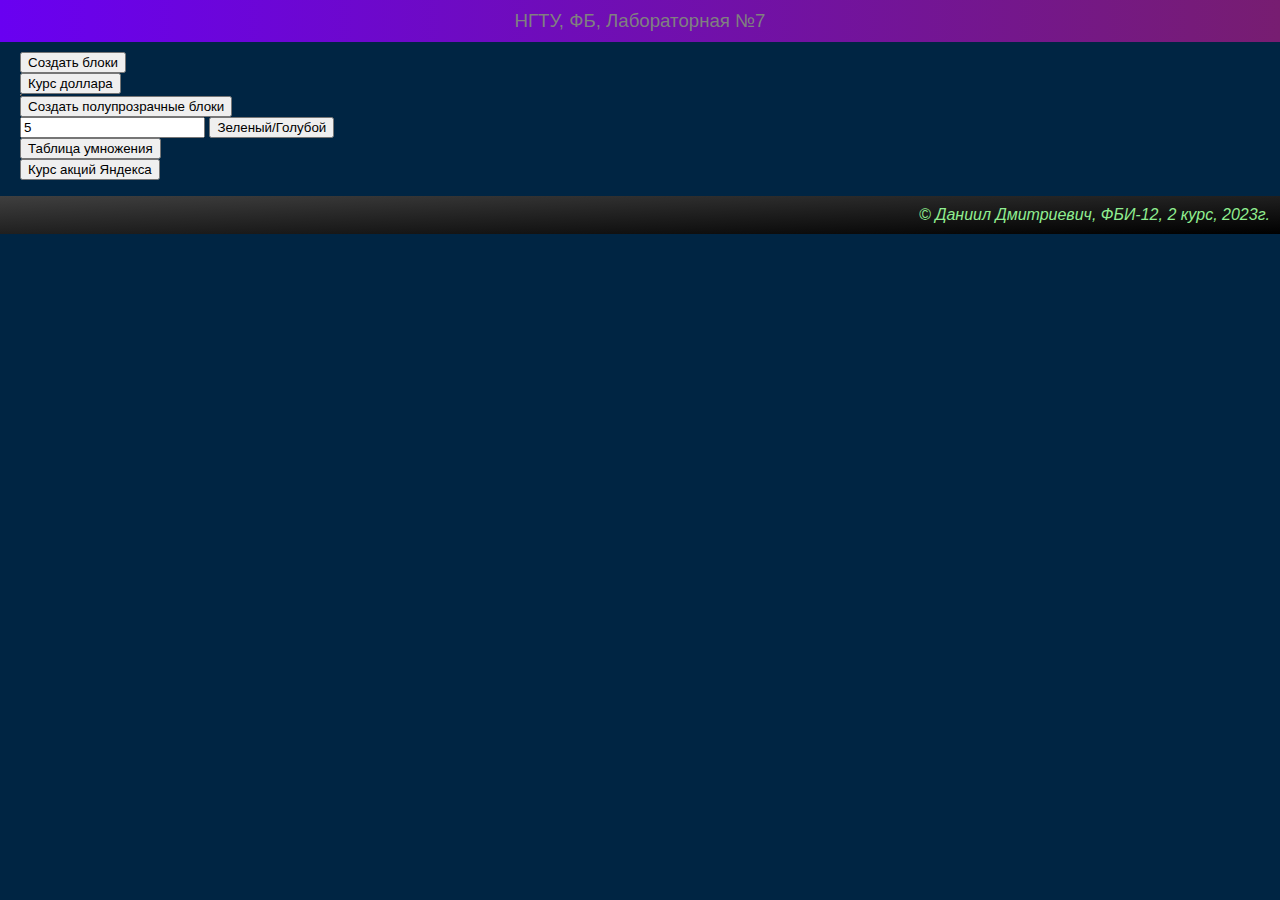
<file: Lab7.html>
<!DOCTYPE html>
<html lang="ru">
<head>
    <meta charset="UTF-8">
    <meta http-equiv="X-UA-Compatible" content="IE=edge">
    <meta name="viewport" content="width=device-width, initial-scale=1.0">
    <title>Капинос Даниил Дмитриевич. Лабораторная №6</title>
    <link rel="stylesheet" href="main.css">
    <style>
        /* Стили для кругов */
        .circle {
        display: flex;
        align-items: center;
        justify-content: center;
        width: 100px;
        height: 100px;
        border-radius: 50%;
        margin-bottom: 10px;
        font-size: 20px;
        font-weight: bold;
        color: white;
        }
    </style>
    <script>
        // Функция создания 10 блоков
        let isExpanded = false;
        function addBlocks() {
            let blocks = document.getElementById('blocks');
            for(let i = 0; i < 10; i++) {
                let block = document.createElement('div');
                block.innerHTML = 'Блок №' + (i+1) + ': ' + (2 * i**2);

                blocks.appendChild(block);
            }
        }

        // Функция для расчета курса доллара
        function showExchange() {
            let exchange = [70.5174, 70.1217, 70.0414, 70.3847, 70.5991,
                            70.8924, 71.5763, 72.8949, 72.7923, 73.6307];
            let table = document.getElementById('dollar-exchange');
            for(let i = 0; i < exchange.length; i++) {
                let tr = document.createElement('tr');
                let td = document.createElement('td');
                td.innerHTML = exchange[i];
                tr.appendChild(td);
                table.appendChild(tr);
            }
            
            let sum = 0;
            for(let i = 0; i < exchange.length; i++) {
                sum = sum + exchange[i];
            }
            let average = sum / exchange.length;
            document.getElementById('detail').innerHTML = 'Среднее значение: ' + average;
        }

        // Функция для создания полупрозрачных блоков
        function addTrBlocks(){
            let block_tr = document.getElementById('tr-blocks');
            if (isExpanded == false){
                for(let i=0; i<10; i++){
                    let block = document.createElement('div');
                    let opacity = i/10;
                    block.style.opacity = opacity;
                    block_tr.appendChild(block);
                    block.innerHTML = ('Содержимое блока') + (i + 1);
                    isExpanded = true;
                }
            }
            else{
                while(block_tr.firstChild){
                    block_tr.removeChild(block_tr.firstChild);
                }
                isExpanded = false;
            }
        }

        // Функция для создания кругов красное/зеленое
        function NumberInp() {
            let ccercles = document.getElementById('circles');
            let NnumInp = document.getElementById('NumInp');
            ccercles.innerHTML = '';
            if (NnumInp.value.trim() === '') {
                NnumInp.value = 5;
            }
            let numCircles = parseInt(NnumInp.value);
            if (isExpanded==false){
                for (let i = numCircles; i >= 1; i--) {
                    let circle = document.createElement('div');
                    circle.classList.add('circle');
                    circle.innerText = i;
                    circle.style.backgroundColor = i % 2 === 0 ? 'greenyellow' : 'aqua';
                    ccercles.appendChild(circle);
                }
                isExpanded=true;
            }
            else{
                while(ccercles.firstChild){
                    ccercles.removeChild(ccercles.firstChild);
                }
                isExpanded = false;
            }
        }

        // Таблица умножения на 106
        function UmnTable() {
            let lastDigits = 96;
            let number = lastDigits + 10;

            let table = document.getElementById('Umn-table');
            table.innerHTML = '';
            if (isExpanded == false){
                for (let i = 13; i <= 33; i++) {
                    let row = document.createElement('tr');
                    let umnozh = i * number;

                    let cell1 = document.createElement('td');
                    cell1.innerText = i;

                    let cell2 = document.createElement('td');
                    cell2.innerText = 'x';

                    let cell3 = document.createElement('td');
                    cell3.innerText = number;

                    let cell4 = document.createElement('td');
                    cell4.innerText = '=';

                    let cell5 = document.createElement('td');
                    cell5.innerText = umnozh;

                    row.appendChild(cell1);
                    row.appendChild(cell2);
                    row.appendChild(cell3);
                    row.appendChild(cell4);
                    row.appendChild(cell5);

                    table.appendChild(row);
                }
                isExpanded = true;
            }
            else{
                while(table.firstChild){
                    table.removeChild(table.firstChild)
                }
            isExpanded = false;
            }
        }

        // Обработчик для расчета катировок акций компании "Яндекс"
        let stockPrices = [2016.40, 2026.00, 2036.20, 2048.20, 2045.00, 2223.20, 
        2263.00, 2260.00, 2223.60, 2321.00];
        let stockDates = ['12.05.2023', '15.05.2023', '16.05.2023', '17.05.2023', 
        '18.05.2023', '19.05.2023', '22.05.2023',
        '23.05.2023', '24.05.2023', '25.05.2023'];

        function Kotirovka() {
            let table = document.getElementById('stock-table');
            let sredneeznach = document.getElementById('srednee-znach');
            let mminimum = document.getElementById('minimum');
            let mmaximum = document.getElementById('maximum');

            let row = table.insertRow();
            let dateHeader = row.insertCell();
            let priceHeader = row.insertCell();
            let differenceHeader = row.insertCell();

            dateHeader.innerText = 'Дата';
            priceHeader.innerText = 'Цена акций';
            differenceHeader.innerText = 'Разница';

            let previousPrice = null;

            if (isExpanded == false){
                for (let i = 0; i < stockPrices.length; i++) {
                    let row = table.insertRow();
                    let dateCell = row.insertCell();
                    let priceCell = row.insertCell();
                    let differenceCell = row.insertCell();

                    dateCell.innerText = stockDates[i];
                    priceCell.innerText = stockPrices[i].toFixed(2);

                    if (previousPrice !== null) {
                        let difference = stockPrices[i] - previousPrice;
                        differenceCell.innerText = difference.toFixed(2);
                    } else {
                        differenceCell.innerText = '-';
                    }

                    previousPrice = stockPrices[i];
                }

                let total = stockPrices.reduce((sum, price) => sum + price, 0);
                let average = total / stockPrices.length;
                sredneeznach.innerText = 'Среднее значение стоимости акции: ' + average.toFixed(2);

                let minPrice1 = Math.min(...stockPrices); // поиск наименьшего значение в массиве
                let maxPrice1 = Math.max(...stockPrices); // поиск наивысшего значения в массиве
                mminimum.innerText = "Минимальная стоимость акций: " + minPrice1.toFixed(2);
                mmaximum.innerText = "Максимальная стоимость акций: " + maxPrice1.toFixed(2);
                isExpanded = true;
            }
            else{
                while(table.rows.length > 1){
                    table.deleteRow(1);

                }

                sredneeznach.innerText = '';
                mminimum.innerText = '';
                mmaximum.innerText = '';

                let [dateHeader, priceHeader, differenceHeader] = table.rows[0].cells;

                dateHeader.style.display = 'none';
                priceHeader.style.display = 'none';
                differenceHeader.style.display = 'none';

                isExpanded = false;

            }
        }
    </script>
</head>
<body>
    <header>
        НГТУ, ФБ, Лабораторная №7
    </header>

    <main>
        <!-- Кнопка создания 10 блоков -->
        <button onclick="addBlocks()">Создать блоки</button>
        <div id="blocks"></div>

        <!-- Кнопка отображения курса доллара -->
        <button onclick="showExchange()">Курс доллара</button>
        <table border="1" id="dollar-exchange"></table>
        <div id="detail"></div>

        <!-- Кнопка создания полупрозрачных блоков -->        
        <button onclick="addTrBlocks()">Создать полупрозрачные блоки</button>
        <div id="tr-blocks"></div>

        <!-- Поле для для ввода числа и кнопка создания кругов -->
        <input type="number" id="NumInp" value="5" placeholder="Ввод числа">
        <button id="RedGreen" onclick="NumberInp()">Зеленый/Голубой</button>
        <div id="circles"></div>

        <!-- Кнопка для создания таблицы умножения -->
        <button onclick="UmnTable()">Таблица умножения</button>
        <table id="Umn-table"></table>

        <!-- Кнопка для вывода котировок акций Яндекса -->
        <button onclick="Kotirovka()">Курс акций Яндекса</button>
        <table id="stock-table"></table>
        <p id="srednee-znach"></p>
        <p id="minimum"></p>
        <p id="maximum"></p>

    </main>

    <footer>
        &copy; Даниил Дмитриевич, ФБИ-12, 2 курс, 2023г.
    </footer>
    
</body>
</html>
</file>
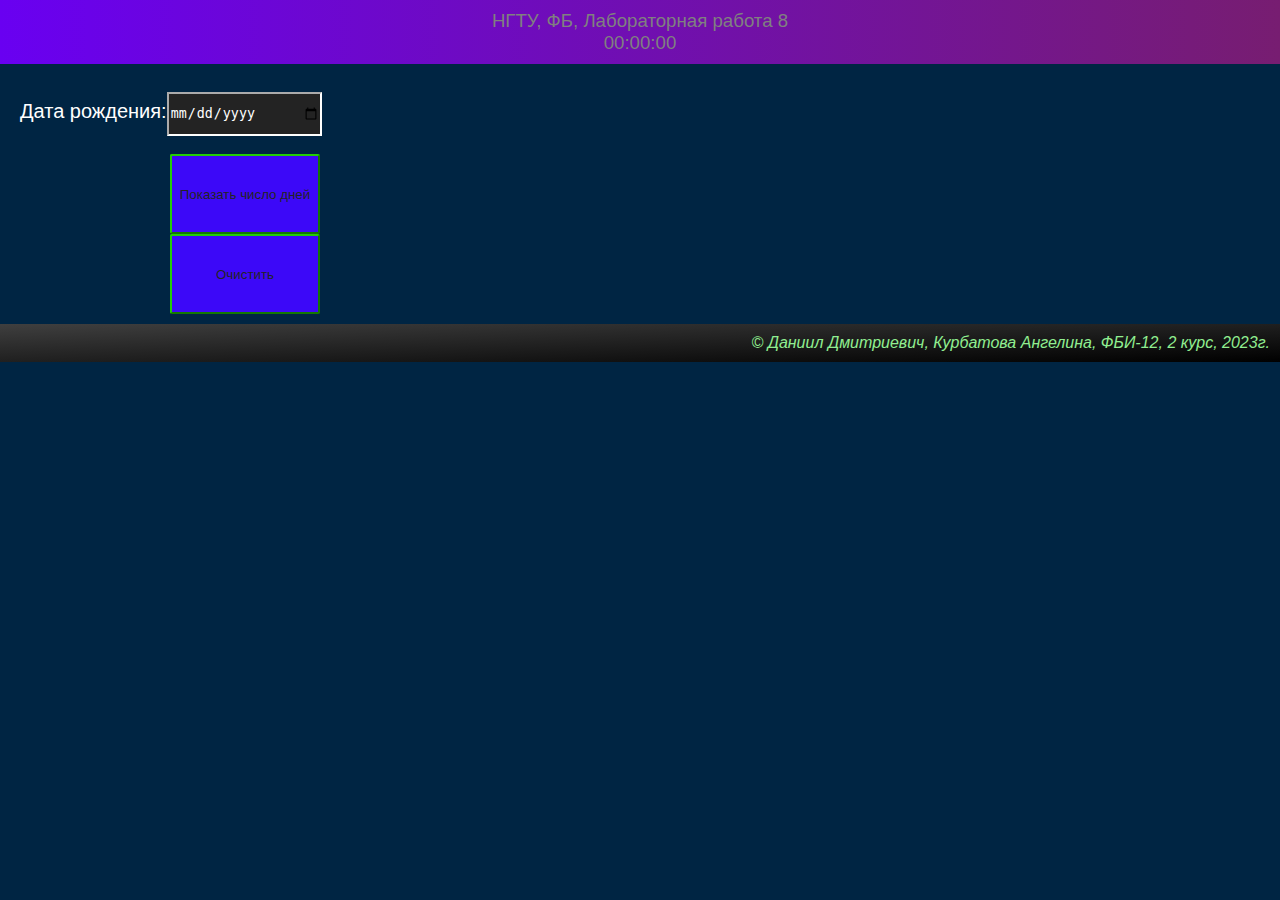
<file: Lab8.html>
<!DOCTYPE html>
<html lang="ru">
<head>
    <meta charset="UTF-8">
    <meta http-equiv="X-UA-Compatible" content="IE=edge">
    <meta name="viewport" content="width=device-width, initial-scale=1.0">
    <title>Капинос Даниил Дмитриевич. Курбатова Ангелина. Лабораторная №6</title>
    <link rel="stylesheet" href="main.css">
    <script src="lab8.js"></script>
    <style>
        button{
            background-color: rgb(60, 8, 248);
            border-color: rgb(35, 204, 5);
            border-radius: 2px;
            color: rgb(36, 36, 36);
            width: 150px;
            height: 80px;
            margin-left: 150px;
        }
        input{
            width: 150px;
            height: 40px;
            background-color: rgb(35, 35, 35);
            color: rgb(255, 255, 255);
            border-color: rgb(255, 255, 255);
        }
        .textdays{
            color: rgb(255, 255, 255);
            font-size: 20px;

        }
        .time{
            text-align: end;
            font-size: medium;
        }
    </style>
<body onload="showDate()">
    <header>
        НГТУ, ФБ, Лабораторная работа 8
        <div id="time">00:00:00</div>
    </header>
    <main>
        <div id="current-date"></div>
        <br>
        <div><label class="textdays">Дата рождения:<input type="date"></label></div>
        <br>
        <div><button onclick="showDaysCount()">Показать число дней</button></div>
        <div class="textdays" id="days"></div>
        <div>
            <button onclick="cleanAll()">Очистить</button>
        </div>
    </main>
    <footer>
        &copy; Даниил Дмитриевич, Курбатова Ангелина, ФБИ-12, 2 курс, 2023г.
    </footer>  
</body>
</html>
</file>
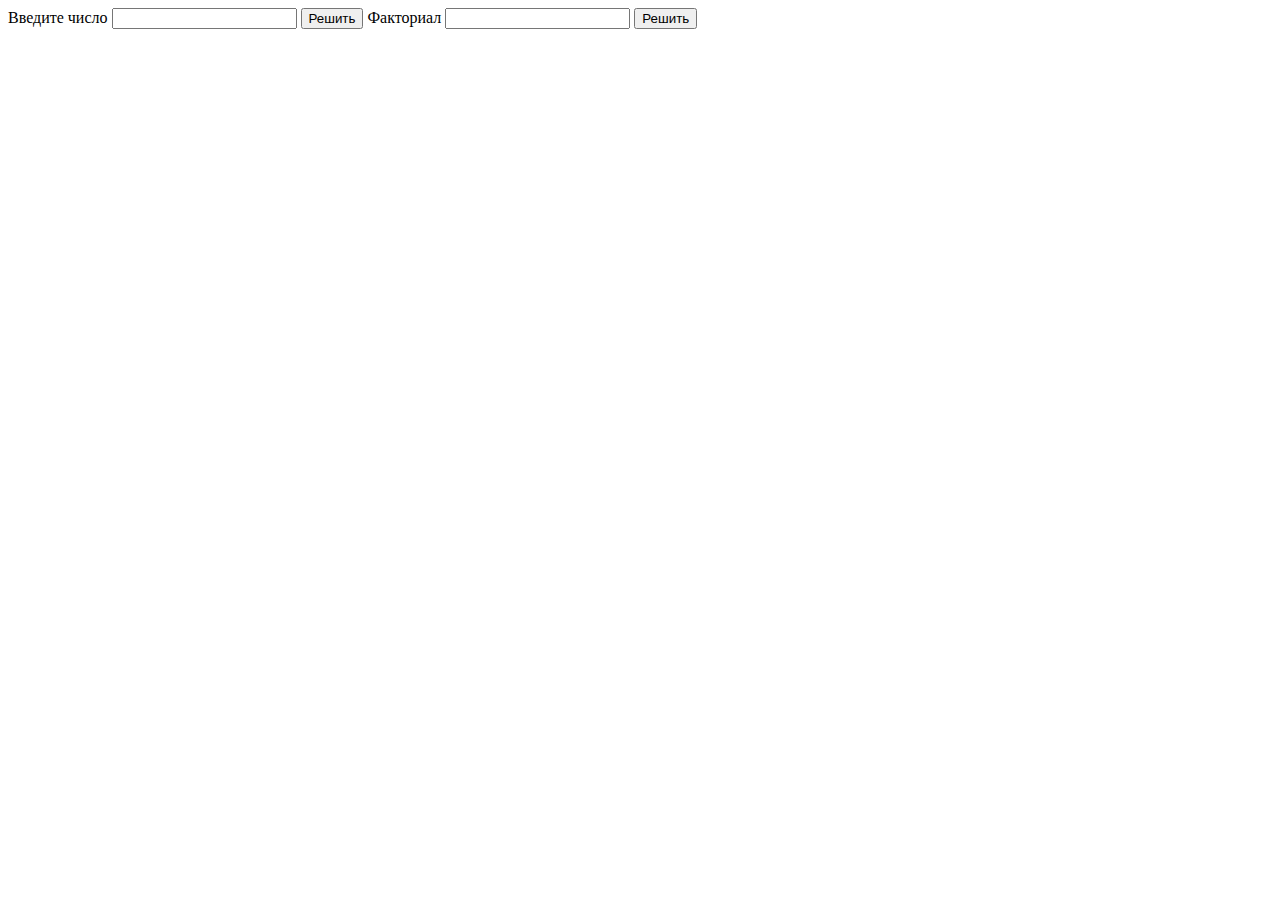
<file: zach.html>
<!DOCTYPE html>
<html lang="ru">
<head>
    <meta charset="UTF-8">
    <meta http-equiv="X-UA-Compatible" content="IE=edge">
    <meta name="viewport" content="width=device-width, initial-scale=1.0">
    <title>Капинос Даниил Дмитриевич, ФБИ-12</title>
    <style>
    </style>
    <script>
        // Функция для вывода числа
        function Chislo() {
            let Numa = document.getElementById('NumA');
            let x = parseFloat(Numa.value);
            if ((x<=0)){
                alert (-x)
            }
            else if ((x>0) && (x<2)){
                alert (x**2)
            }
            else if (x>=2){
                alert (4)
            }
        }

        // Функция для расчета факториала
        function factorial() {
            let Numb = document.getElementById('NumB');
            let y = parseFloat(Numb.value);
            let Fac = 1;
            if (((y%1) == 0) && (y>0)){
                for (let i=1; i<=y; i++){
                    Fac = Fac * i;
                }
                alert (Fac);
            }
            else {
                alert ('Введите натуральное число');
            }
        }

    </script>
</head>
<body>
    <main>
        <!-- Кнопка для вывода числа -->
        <label>Введите число <input type="number" value="" id="NumA"></label>
        <input type="button" value="Решить" onclick="Chislo()">

        <!-- Кнопка для расчета факториала -->
        <label>Факториал <input type="number" value="" id="NumB"></label>
        <input type="button" value="Решить" onclick="factorial()">

    </main>
</body>
</html>
</file>
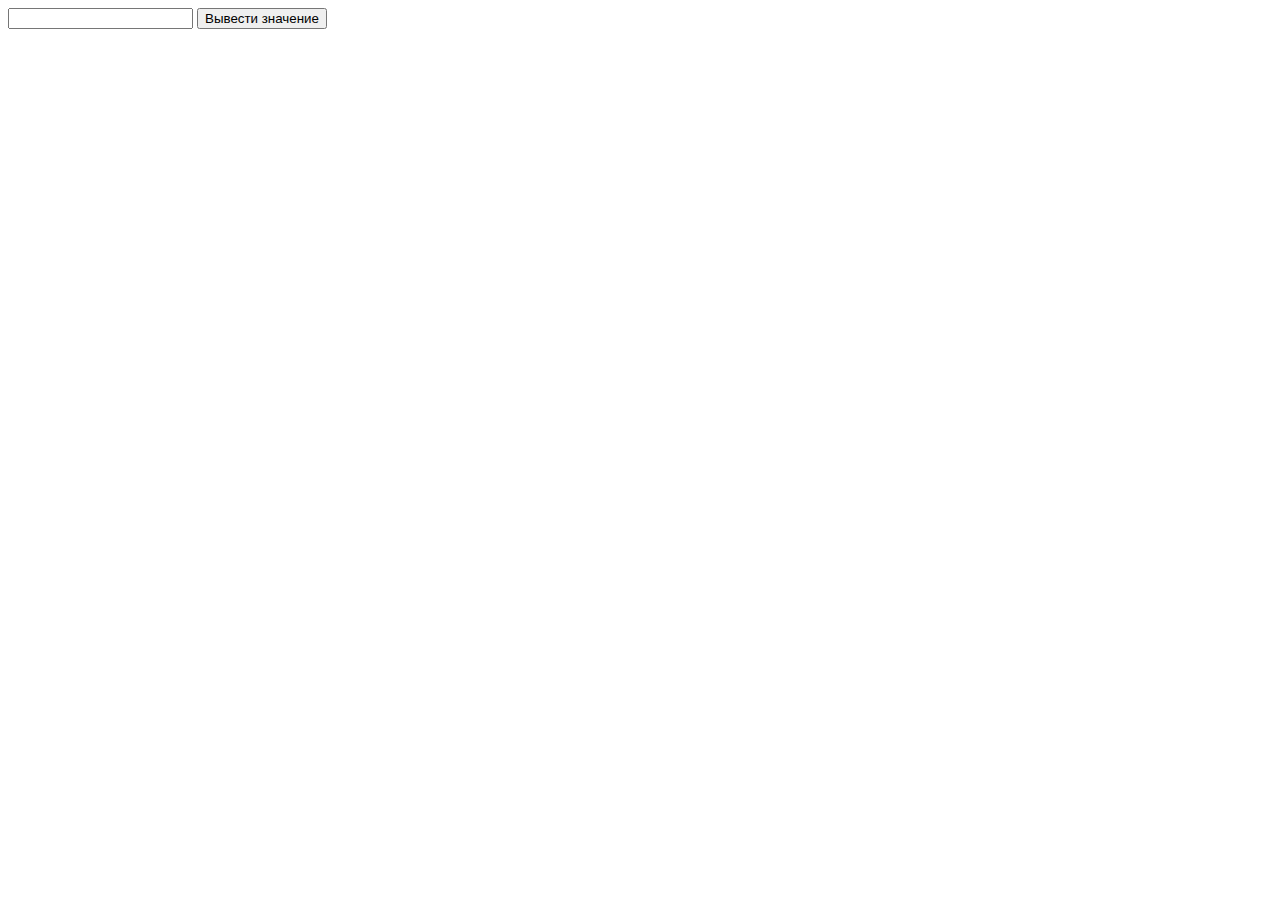
<file: zach1.html>
<!DOCTYPE html>
<html lang="ru">
<head>
    <meta charset="UTF-8">
    <meta name="viewport" content="width=device-width, initial-scale=1.0">
    <title>Капинос Даниил. Защита</title>
    
    <style>    
    </style>

    <script>
        function xxx() {
            let x = document.querySelector('input[type=number]');
            x=x.value;
            let znach = 0;
            for (i=1; i<=x; i++) {
                znach+=(2*i-1);
                console.log(znach);
            }
            alert ('Квадрат числа ' +x+' равен '+znach)
        }
    </script>
</head>
<body>
    <header></header>

    <main>
       <input class="chis" type="number">
       <button onclick="xxx()">Вывести значение</button>
    </main>

    <footer></footer>
    
</body>
</html>
</file>
<file: main.css>
body {
    background-color: rgb(0, 37, 67);
    color: whitesmoke;
    font-family: Arial;
    margin: 0px;
}

header {
    background: linear-gradient(to right, rgb(63, 63, 63), black);
    color: lightgreen;
    padding: 10px;
    font-size: 16pt;
    text-align: center;
}

header:hover {
    background-image: linear-gradient(to right,rgb(105, 0, 241), rgb(119, 29, 113));
    color: gray;
    padding: 10px;
    padding: 10px;
    font-size: 14pt; 
}

header:active {
    background-image: linear-gradient(to right,rgb(105, 0, 241), rgb(119, 29, 113));
    color: white;
    padding: 10px;
    padding: 10px;
    font-size: 30pt; 
}

main {
    margin: 10px 20px;
}

footer {
    background: linear-gradient(to right bottom, rgb(63, 63, 63), black);
    color: lightgreen;
    font-style: italic;
    padding: 10px;
    text-align: right;
}

footer:hover {
    background-image: linear-gradient(to right,rgb(105, 0, 241), rgb(119, 29, 113));
    color: gray;
    padding: 10px;
    padding: 10px;
    font-size: 14pt;
    font-style: italic;
    text-align: right;
}

footer:active {
    background-image: linear-gradient(to right,rgb(105, 0, 241), rgb(119, 29, 113));
    color: white;
    padding: 10px;
    padding: 10px;
    font-size: 30pt; 
}

a {
    text-shadow: 5px 5px 5px black;
    transition-duration: 3s;
}

a:visited {
    color: lightslategray;
}

a:hover {
    color: red;
    text-decoration: underline;
    background-color: white;
    font-weight: bold;
    transition: 0.4s;
}

a:active {
    color: purple;
    background-color: lightgreen;
}
</file>
